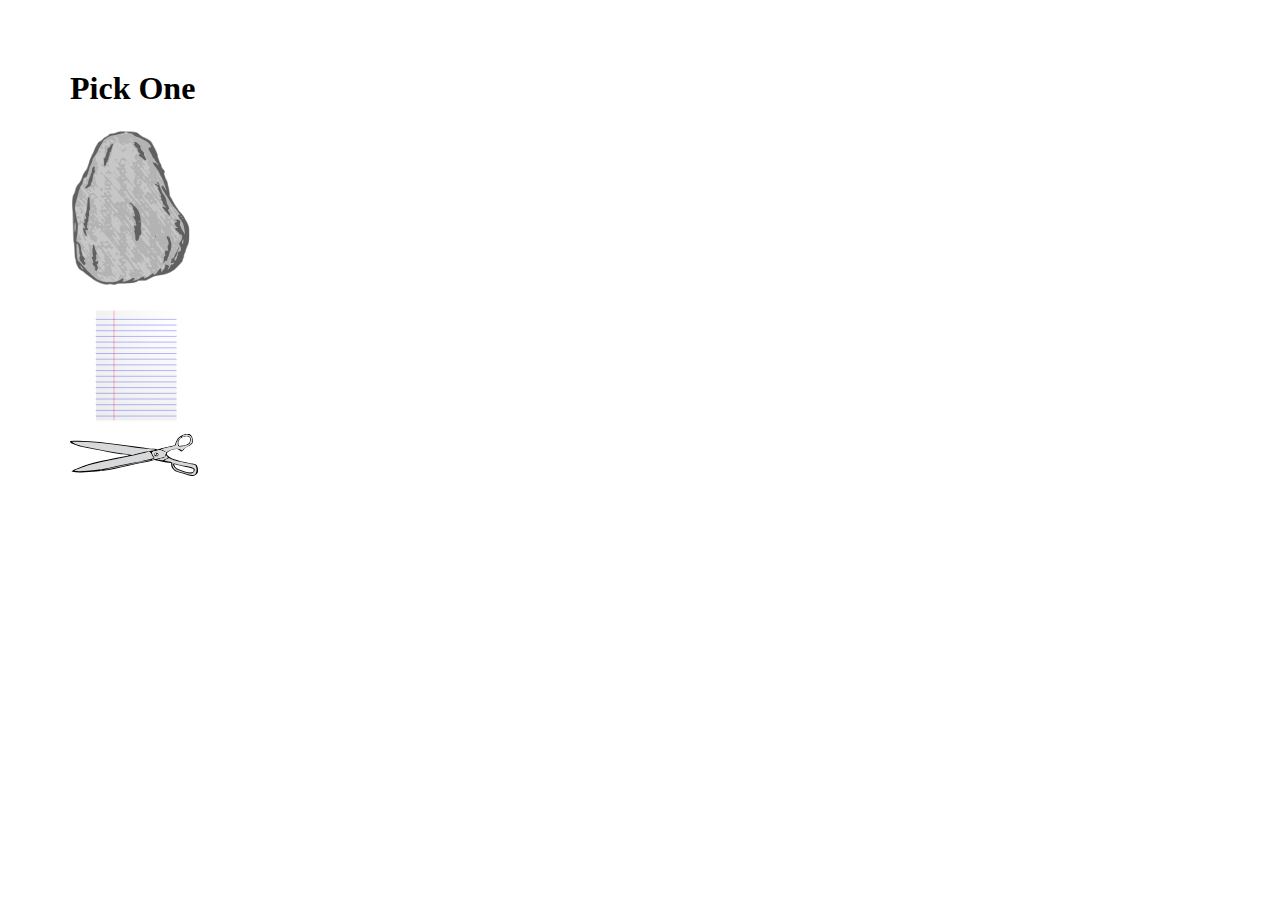
<file: index_fin.html>
<!DOCTYPE html>
<html lang="en-us">
<head>
	<title>Rock, Paper, Scissors</title>
    <link   type="text/css" rel="stylesheet"  href="/includes/dojoMojo.css">
</head>

<body id="rps_body">
	<h1>Pick One</h1>

	<div>
		<a href="r_p_s_proc_fin.html?player=rock"><img width='128' src="rock.svg" border="0" /></a>
	</div>

	<div>
		<a href="r_p_s_proc_fin.html?player=paper"><img width='128' src="paper.svg" border="0" /></a>
	</div>

	<div>
		<a href="r_p_s_proc_fin.html?player=scissors"><img width='128' src="scissors.svg" border="0" /></a>
	</div>

</body>
</html>
</file>
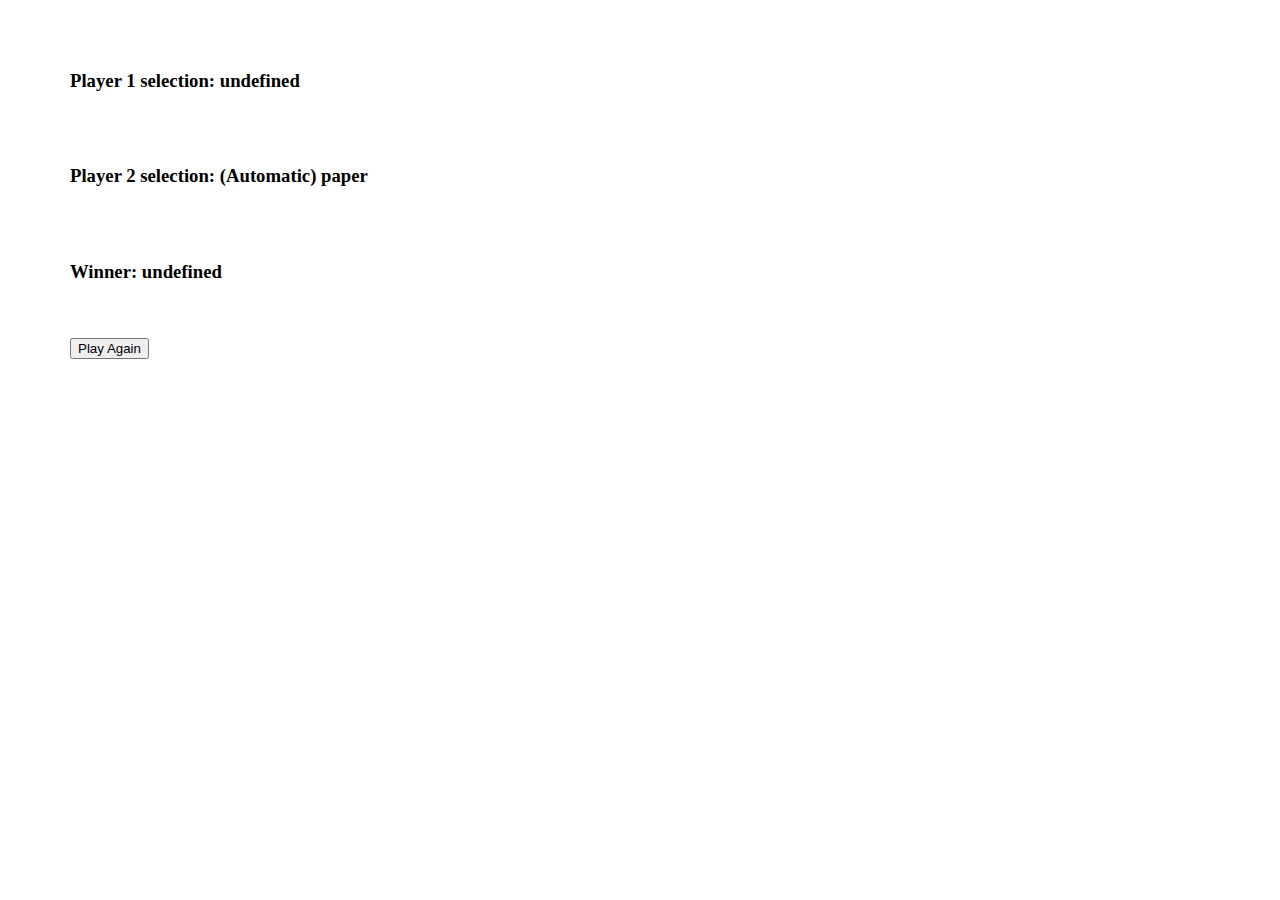
<file: r_p_s_proc_fin.html>
<!DOCTYPE html>
<html lang="en-us">
<head>
	<title>Rock, Paper, Scissors</title>
	
	<link   type="text/css" rel="stylesheet"  href="/includes/dojoMojo.css">
    <script type="text/javascript" src="/includes/dojoMojo.js"></script>
	<script type="text/javascript" src="/rock_paper_scissors.js" ></script>
	
	<script>
		var rps1 = loadRules(rpsStr); /* Load rules for game */
		 
		var player_2_rps = createList("rock,paper,scissors"); /* set player 2 (computer) options */
				
		var player1 = __GET(location.search,'player'); /* what was the player1's selection */

		var player2 = player_2_rps[get_rand_num(3)]; /* create a random option for player2 */
		
		var winner = check_winner(rps1,player1,player2); /* check which player is the winner */
	</script>
	
</head>

<body id="rps_body">

	<div id="results"></div>
		<script>
            /* Show on the screen what the results of the game was */
			writeMessage('<h3>Player 1 selection: ' + player1 + '</h3>');
			writeMessage('<h3>Player 2 selection: (Automatic) ' + player2 + '</h3>');
			writeMessage('<h3>Winner: ' + rps_Messages[winner] + '</h3>');
		</script>
		
        <!-- Start a new game -->
		<button onclick="goBack()">Play Again</button>
	</div>

</body>

</html>
</file>
<file: includes/dojoMojo.css>
#rps_body {margin-left: 70px; margin-top: 70px;}
</file>
